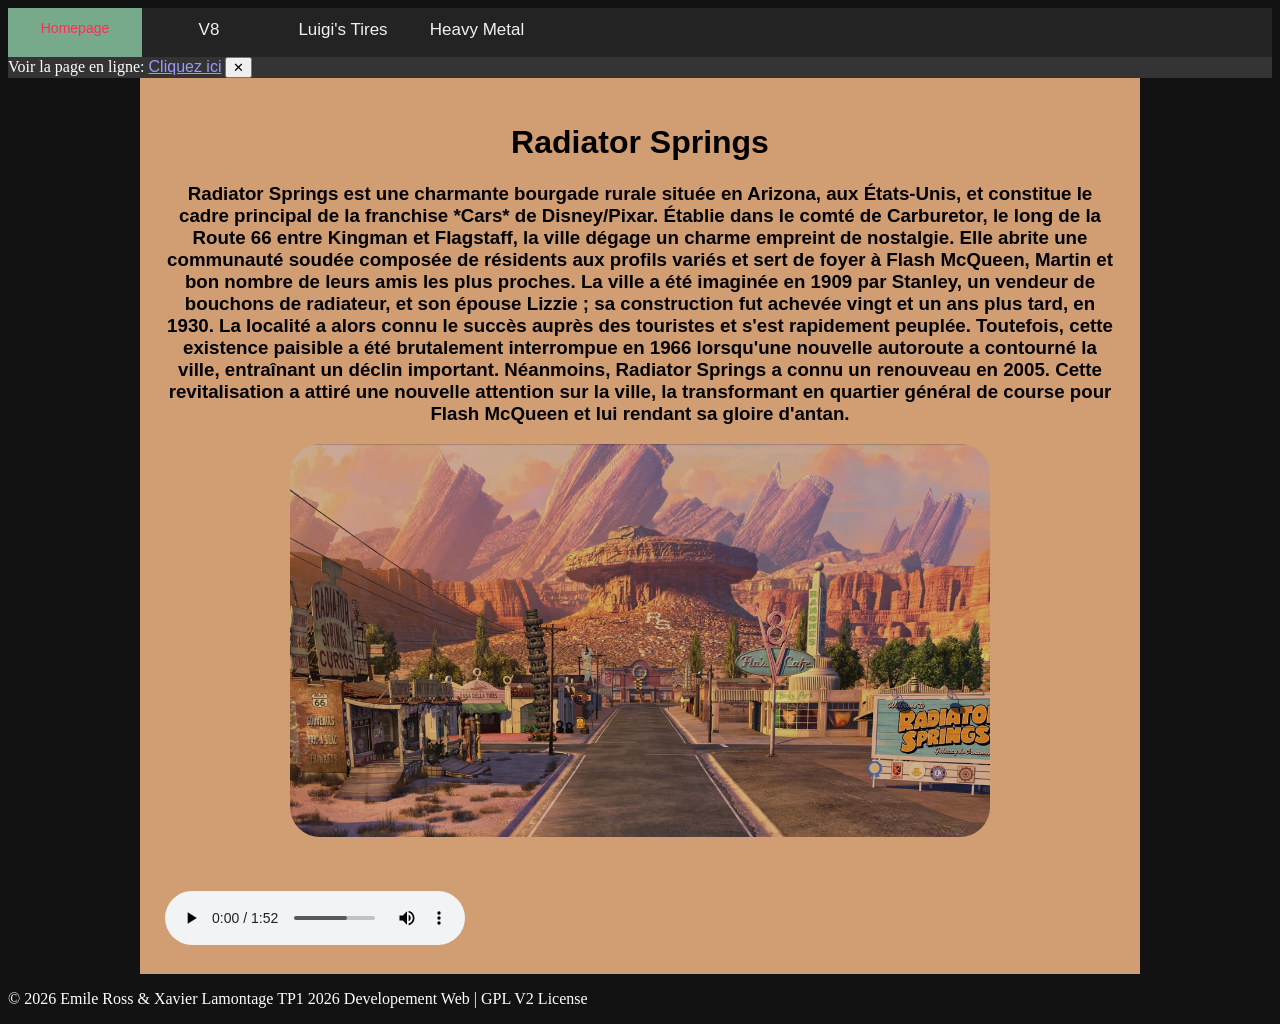
<file: index.html>
<!DOCTYPE html>
<html lang="fr_ca">
	<head>
		<meta charset="UTF-8" />
		<title>Flash McQueen</title>
		<link rel="stylesheet" href="style.css" />
		<!-- tout les styles utilises a travers le projet sont definis dans style.css -->
	</head>

	<body>
		<div class="nav-bar">
			<a class="active" href="./index.html">Homepage</a>
			<a href="./src/v8/v8.html">V8</a>
			<a href="./src/luigi/luigi_shop.html">Luigi's Tires</a>
			<a href="./src/metalfm/heavymetal.html">Heavy Metal</a>
		</div>

		<!-- afficher une baniere pour aller sur le site hote -->
		<script src="script.js"></script>
		<script>
			show_web_link("https://emileross.codeberg.page/fr/a26-tp1-site/index.html")
		</script>

		<div class="page">
			<!-- affiger tout dans un rectangle nomme page -->
			<h1><b>Radiator Springs</b></h1>

			<h3>
				Radiator Springs est une charmante bourgade rurale 
				située en Arizona, aux États-Unis, et constitue le cadre 
				principal de la franchise *Cars* de Disney/Pixar. Établie 
				dans le comté de Carburetor, le long de la Route 66 entre 
				Kingman et Flagstaff, la ville dégage un charme empreint 
				de nostalgie. Elle abrite une communauté soudée composée 
				de résidents aux profils variés et sert de foyer à Flash 
				McQueen, Martin et bon nombre de leurs amis les plus proches.
				La ville a été imaginée en 1909 par Stanley, un vendeur 
				de bouchons de radiateur, et son épouse Lizzie ; sa construction 
				fut achevée vingt et un ans plus tard, en 1930. La localité 
				a alors connu le succès auprès des touristes et s'est 
				rapidement peuplée. Toutefois, cette existence paisible 
				a été brutalement interrompue en 1966 lorsqu'une nouvelle 
				autoroute a contourné la ville, entraînant un déclin important. 
				Néanmoins, Radiator Springs a connu un renouveau en 2005. 
				Cette revitalisation a attiré une nouvelle attention sur 
				la ville, la transformant en quartier général de course 
				pour Flash McQueen et lui rendant sa gloire d'antan.
			</h3>

			<img src="./imgs/radiator-springs.webp" alt="image de radiator springs" width=700px>
			
			</br>
			</br>
			</br>

			<!-- autoplay une video de musique -->
				<audio controls autoplay loop>
				<source src="./music/route_66_chuck_berry.ogg" type="audio/ogg">
			</audio>
		
		</div>
	</body>
	<footer>
		<p>© 2026 Emile Ross & Xavier Lamontage TP1 2026 Developement Web  | GPL V2 License</p>
	</footer>
</html>
</file>
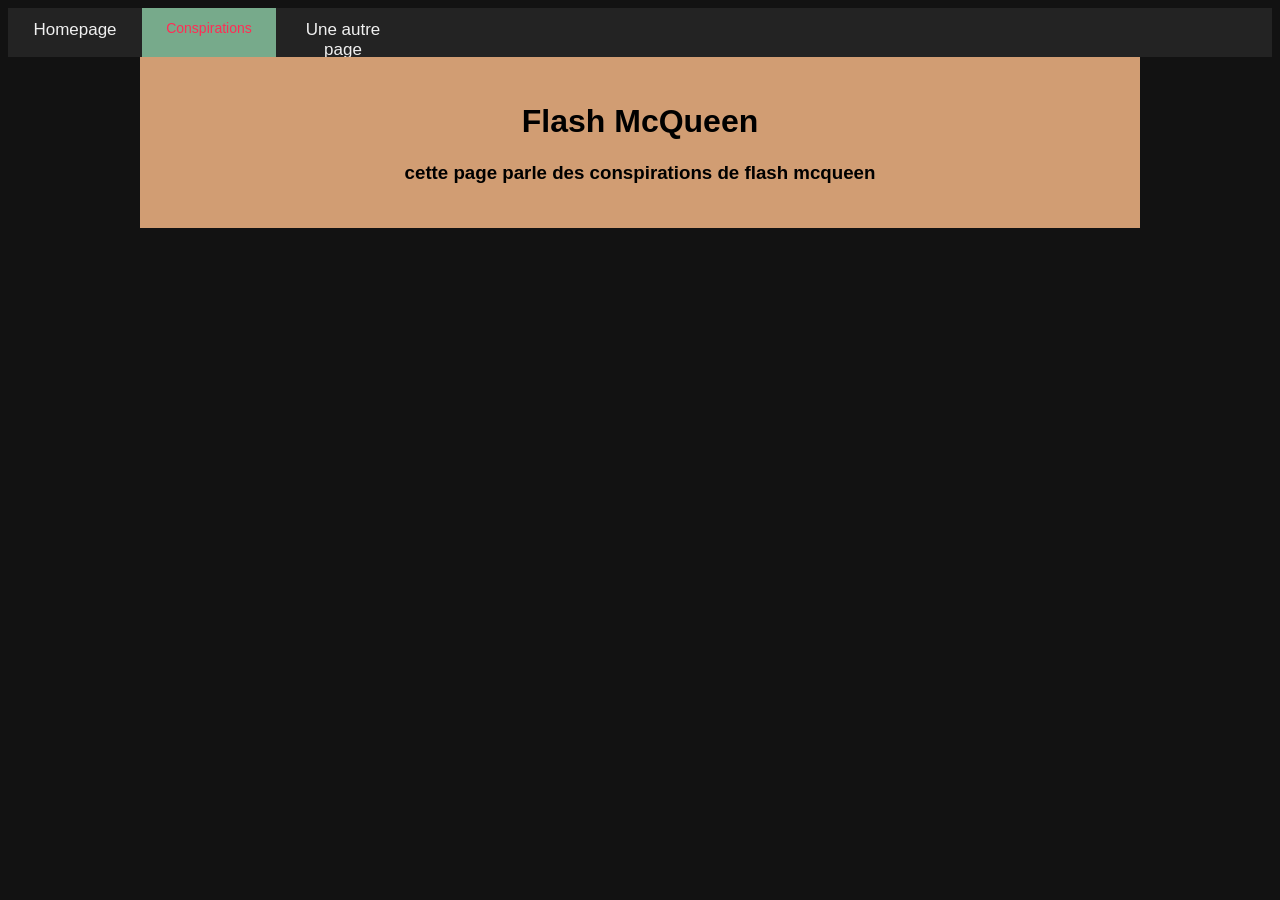
<file: src/conspiration.html>
<!doctype html>
<html lang="fr">
  <head>
    <meta charset="UTF-8" />
    <title>Flash McQueen</title>
    <link rel="stylesheet" href="../style.css" />
  </head>
  <body>
    <div class="nav-bar">
      <a href="../index.html">Homepage</a>
      <a class="active" href="conspirations/index.html">Conspirations</a>

      <a href="autre-dir/autre.html">Une autre page</a>
    </div>

    <div class="page">
      <!-- affiger tout dans un rectangle -->
      <h1>Flash McQueen</h1>
      <h3>cette page parle des conspirations de flash mcqueen</h3>
    </div>
  </body>
</html>
</file>
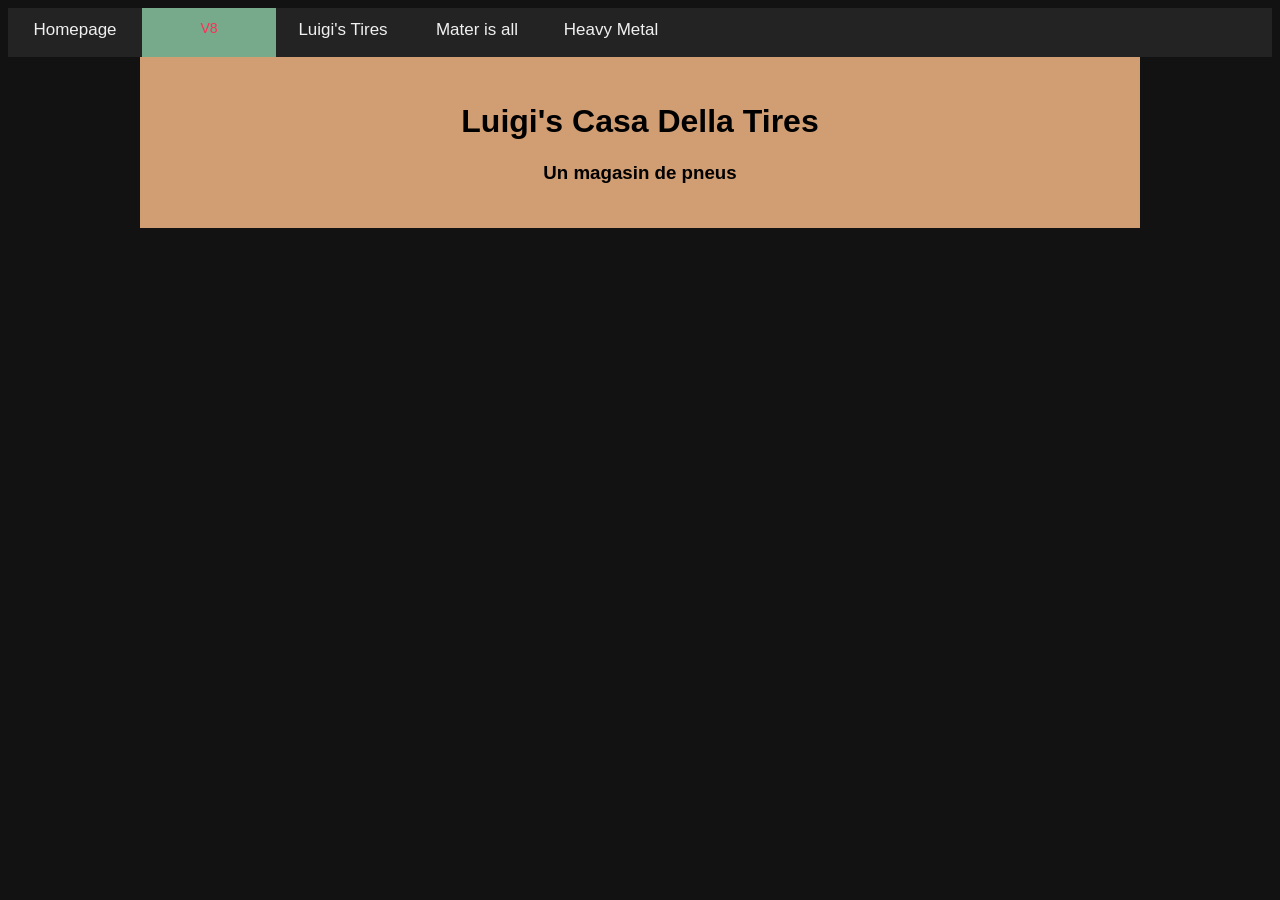
<file: src/v8.html>
<!DOCTYPE html>
<html lang="fr_ca">
	<head>
		<meta charset="UTF-8" />
		<title>Luigi's Casa Della Tires</title>
		<link rel="stylesheet" href="../style.css" />
	</head>
	<body>
		<div class="nav-bar">
			<a href="../index.html">Homepage</a>
			<a class="active" href="v8.html">V8</a>
			<a href="./luigi/luigi_shop.html">Luigi's Tires</a>
			<a href="../src/Mater/matter.html">Mater is all</a>
			<a href="../metalfm/heavymetal.html">Heavy Metal</a>
		</div>

		<div class="page">
			<!-- affiger tout dans un rectangle -->
			<h1>Luigi's Casa Della Tires</h1>
			<h3>Un magasin de pneus</h3>
		</div>
	</body>
</html>
</file>
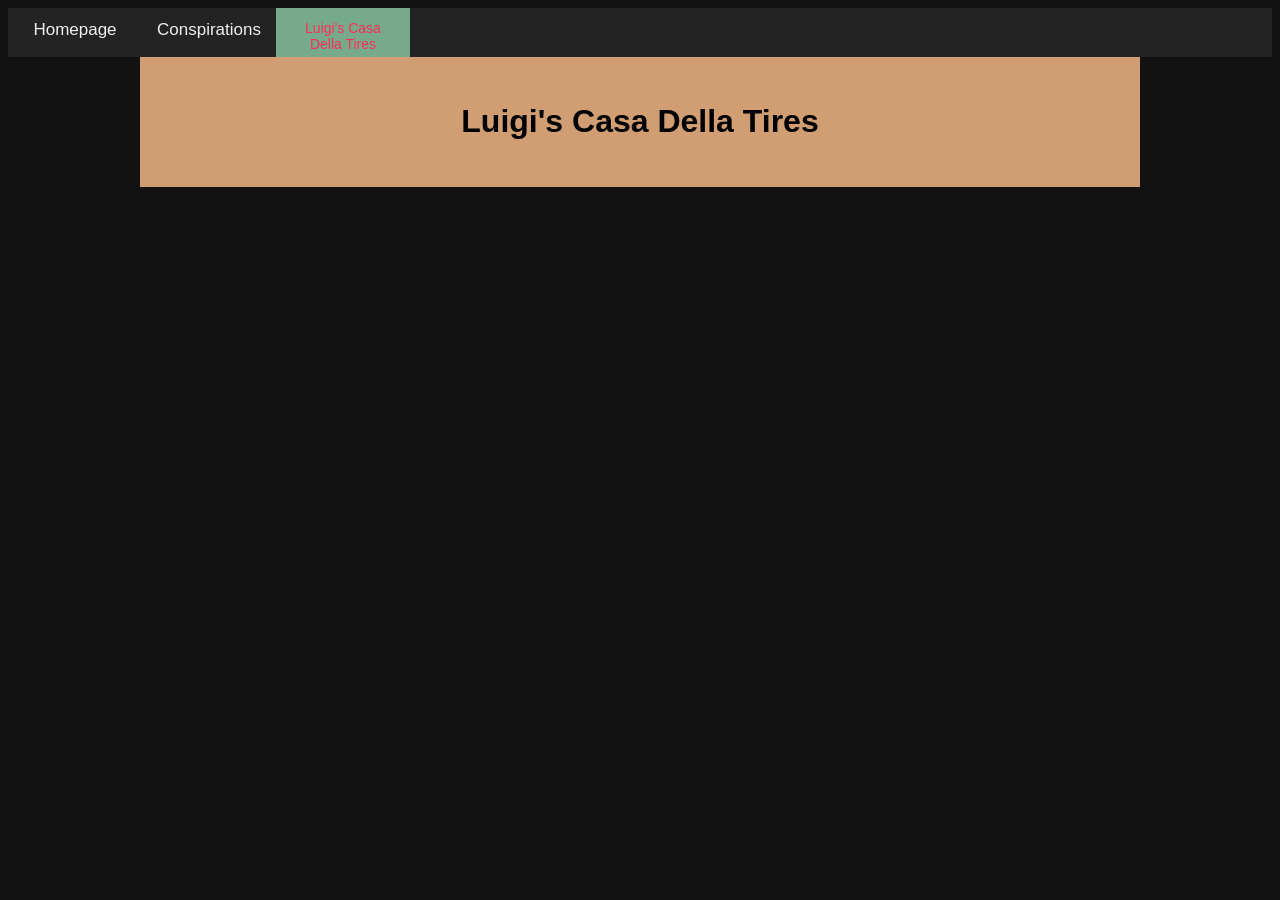
<file: src/Luigi/luigi_shop.html>
<!doctype html>
<html lang="fr">
  <head>
    <meta charset="UTF-8" />
    <title>Luigi's Casa Della Tires</title>
    <link rel="stylesheet" href="../../style.css" />
  </head>
  <body>
    <div class="nav-bar">
      <a href="../../index.html">Homepage</a>
      <a href="src/conspiration.html">Conspirations</a>
      <a class="active" href="luigi_shop.html">Luigi's Casa Della Tires</a>
    </div>

    <div class="page">
      <!-- affiger tout dans un rectangle -->
      <h1>Luigi's Casa Della Tires</h1>
      <h3></h3>
    </div>
  </body>
</html>
</file>
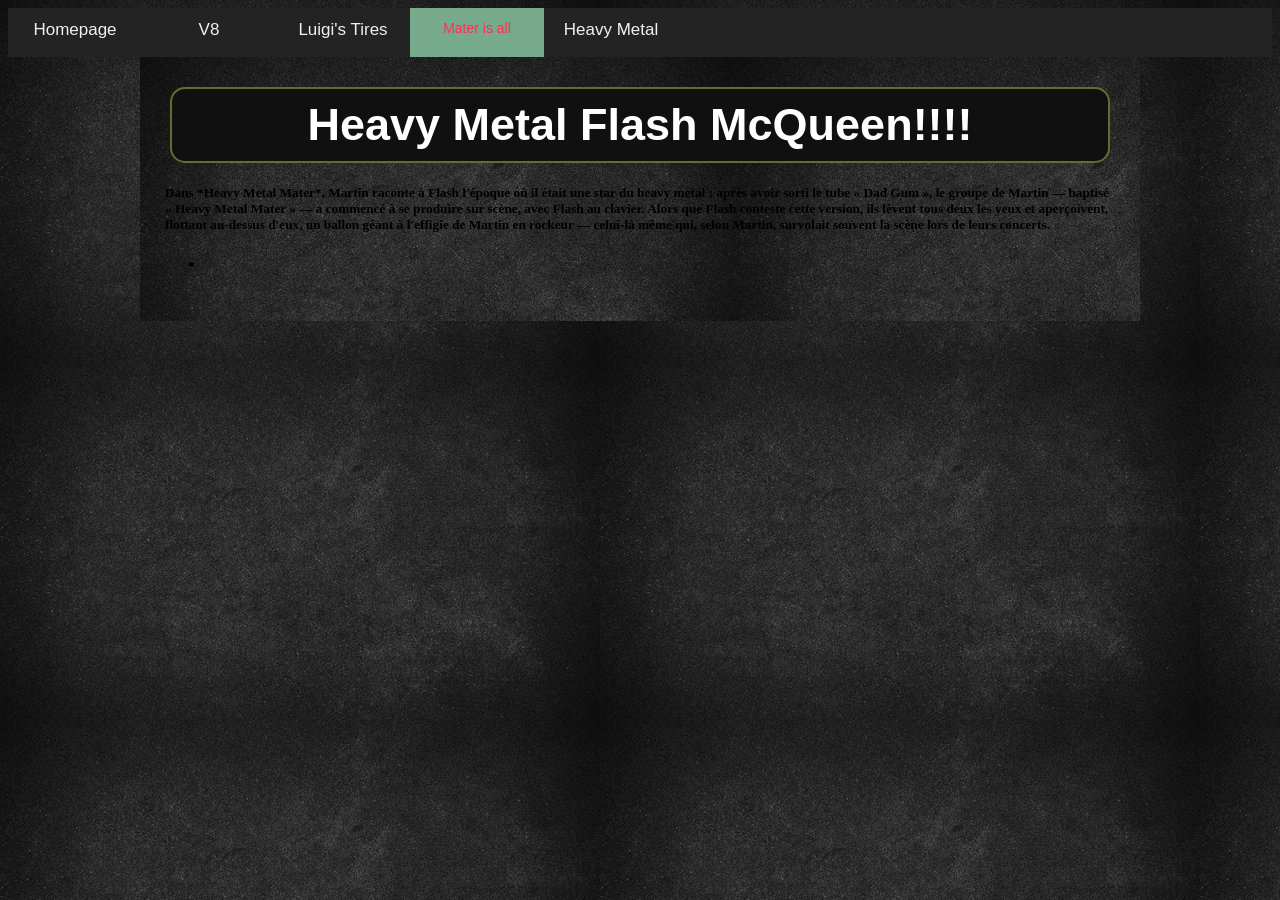
<file: src/Mater/matter.html>
<!DOCTYPE html>
<html lang="fr_ca">
	<head>
		<meta charset="UTF-8" />
		<title>Luigi's Casa Della Tires</title>
		<link rel="stylesheet" href="../../style.css" />

		<style>
		body {
			background-image: url('/imgs/asphalt_2.jpg')
		}
		</style>

	</head>
	<body>
		<div class="nav-bar">
			<a href="../../index.html">Homepage</a>
			<a href="../v8.html">V8</a>
			<a href="../luigi/luigi_shop.html">Luigi's Tires</a>
			<a class="active"href="../Mater/matter.html">Mater is all</a>
			<a href="../metalfm/heavymetal.html">Heavy Metal</a>
		</div>

		<div class="mater">
			<!-- affiger tout dans un rectangle -->
		<h2 class="boite">Heavy Metal Flash McQueen!!!!</h2>
			<h5 class="explaination">Dans *Heavy Metal Mater*, Martin raconte à Flash l'époque où il était une star du heavy metal ; après avoir sorti le tube « Dad Gum », le groupe de Martin — baptisé « Heavy Metal Mater » — a commencé à se produire sur scène, avec Flash au clavier. Alors que Flash conteste cette version, ils lèvent tous deux les yeux et aperçoivent, flottant au-dessus d'eux, un ballon géant à l'effigie de Martin en rockeur — celui-là même qui, selon Martin, survolait souvent la scène lors de leurs concerts.</h5>
			<ul>
				<li><ul></ul></li>
			</ul>
		</div>
	</body>
</html>
</file>
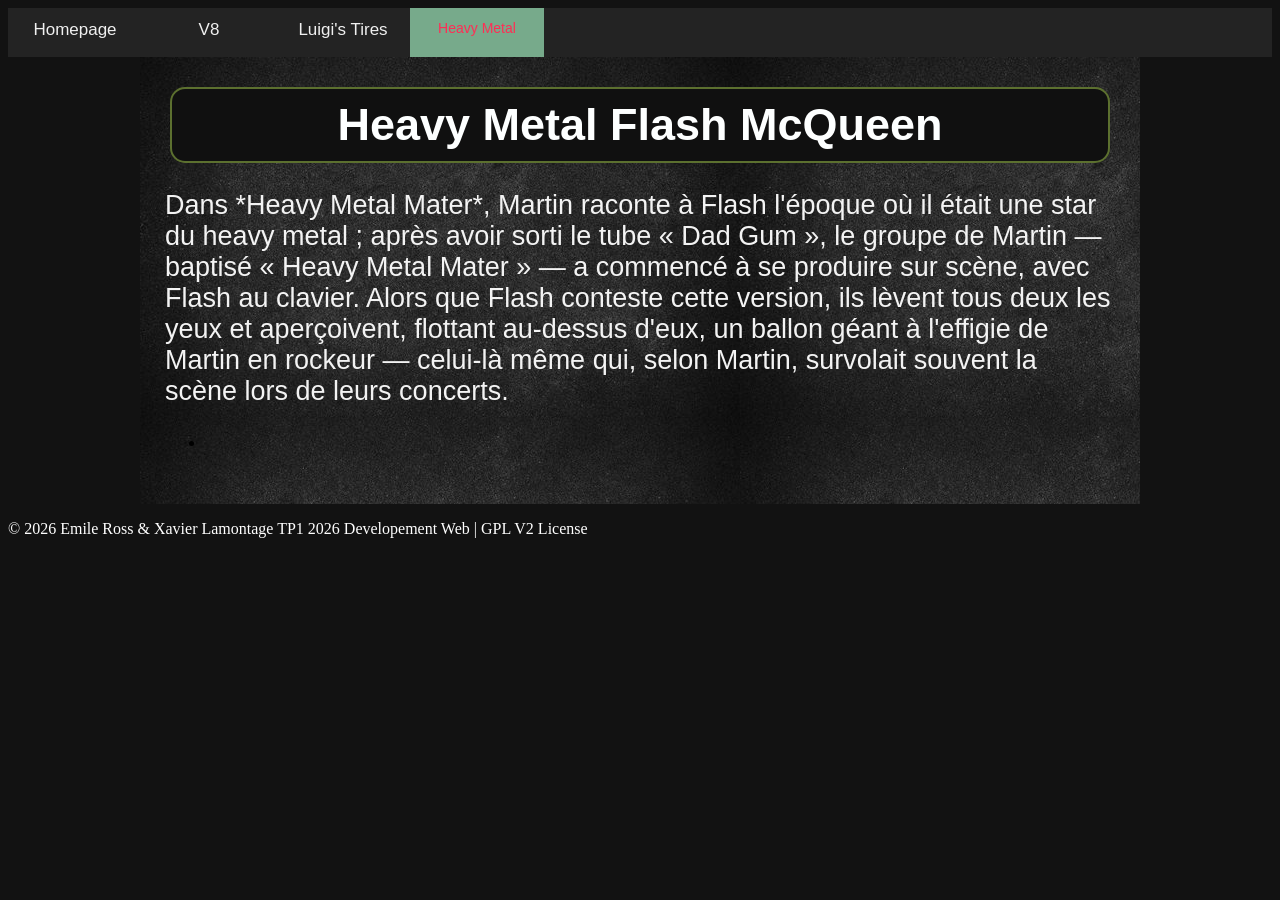
<file: src/metalfm/heavymetal.html>
<!DOCTYPE html>
<html lang="fr_ca">
	<head>
		<meta charset="UTF-8" />
		<title>Luigi's Casa Della Tires</title>
		<link rel="stylesheet" href="../../style.css" />
	</head>
	<body>
		<div class="nav-bar">
			<a href="../../index.html">Homepage</a>
			<a href="../v8/v8.html">V8</a>
			<a href="../luigi/luigi_shop.html">Luigi's Tires</a>
			<a class="active" href="./heavymetal.html">Heavy Metal</a>
		</div>

		<script src="../../script.js"></script>
		<script>
			show_web_link("https://emileross.codeberg.page/fr/a26-tp1-site/src/metalfm/heavymetal.html")
		</script>

		<div class="mater">
			<!-- affiger tout dans un rectangle -->
			<h2 class="boite">Heavy Metal Flash McQueen</h2>
			<p class="explanation">
				Dans *Heavy Metal Mater*, Martin raconte à Flash l'époque où il était 
				une star du heavy metal ; après avoir sorti le tube « Dad Gum », le groupe
				de Martin — baptisé « Heavy Metal Mater » — a commencé à se produire sur scène,
				avec Flash au clavier. Alors que Flash conteste cette version, ils lèvent tous
				deux les yeux et aperçoivent, flottant au-dessus d'eux, un ballon géant à l'effigie de Martin en rockeur — celui-là même qui, selon Martin, survolait souvent la scène lors de leurs concerts.
			</p>
			<ul>
				<li><ul></ul></li>
			</ul>
		</div>
	</body>
	<footer>
		<p>© 2026 Emile Ross & Xavier Lamontage TP1 2026 Developement Web | GPL V2 License</p>
	</footer>
</html>
</file>
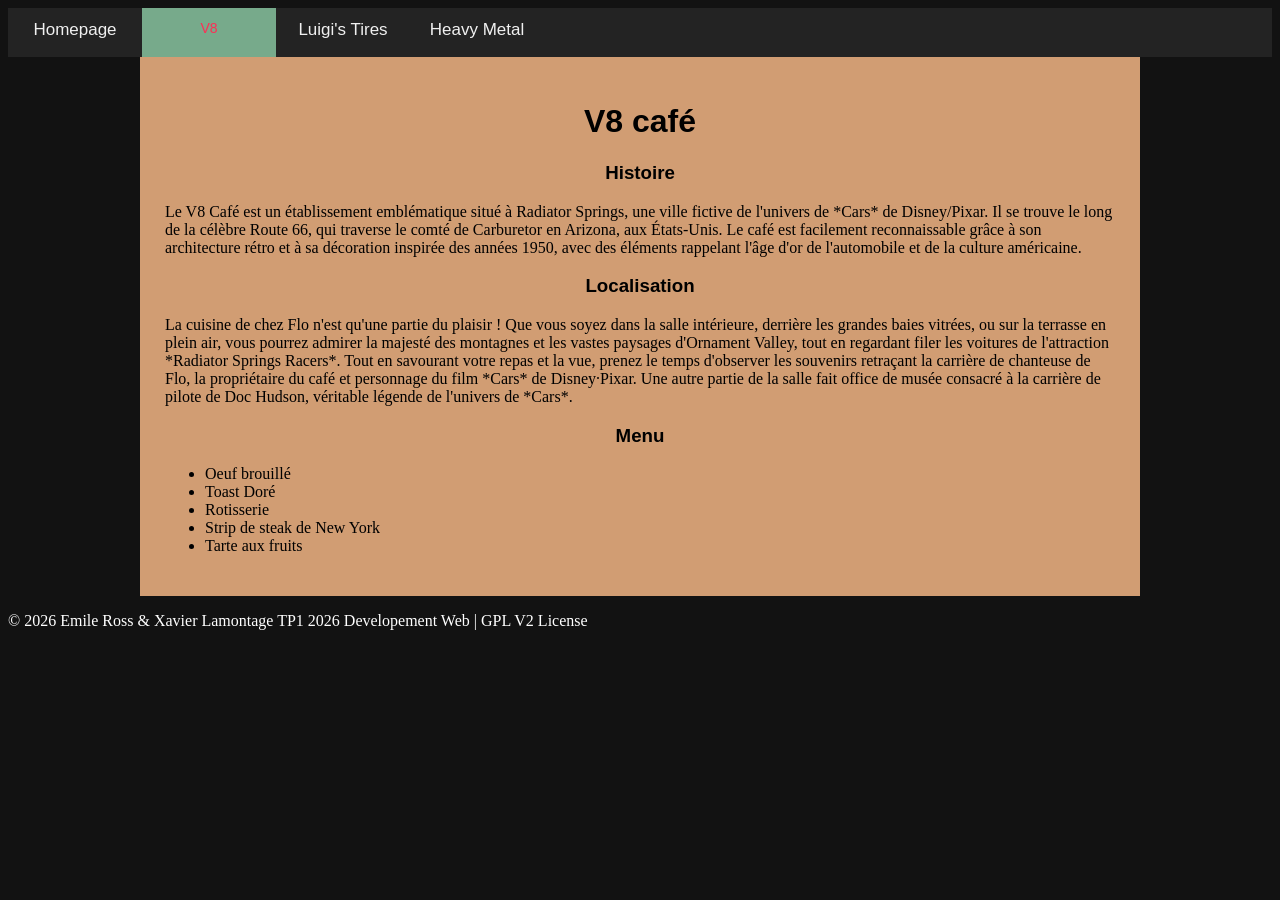
<file: src/v8/v8.html>
<!DOCTYPE html>
<html lang="fr_ca">
	<head>
		<meta charset="UTF-8" />
		<title>Luigi's Casa Della Tires</title>
		<link rel="stylesheet" href="../../style.css" />
	</head>
	<body>
		<div class="nav-bar">
			<a href="../../index.html">Homepage</a>
			<a class="active" href="v8.html">V8</a>
			<a href="../luigi/luigi_shop.html">Luigi's Tires</a>
			<a href="../metalfm/heavymetal.html">Heavy Metal</a>
		</div>

		<script src="../../script.js"></script>
		<script>
			show_web_link("https://emileross.codeberg.page/fr/a26-tp1-site/src/v8/v8.html")
		</script>

		<div class="page">
			<!-- affiger tout dans un rectangle -->
			<h1>V8 café</h1>
			<h3>Histoire</h3>
			<p>Le V8 Café est un établissement emblématique situé à Radiator Springs, une ville fictive de l'univers de *Cars* de Disney/Pixar. Il se trouve le long de la célèbre Route 66, qui traverse le comté de Carburetor en Arizona, aux États-Unis. Le café est facilement reconnaissable grâce à son architecture rétro et à sa décoration inspirée des années 1950, avec des éléments rappelant l'âge d'or de l'automobile et de la culture américaine.</p>
			<h3>Localisation</h3>
			<p>La cuisine de chez Flo n'est qu'une partie du plaisir ! Que vous soyez dans la salle intérieure, derrière les grandes baies vitrées, ou sur la terrasse en plein air, vous pourrez admirer la majesté des montagnes et les vastes paysages d'Ornament Valley, tout en regardant filer les voitures de l'attraction *Radiator Springs Racers*.

Tout en savourant votre repas et la vue, prenez le temps d'observer les souvenirs retraçant la carrière de chanteuse de Flo, la propriétaire du café et personnage du film *Cars* de Disney·Pixar. Une autre partie de la salle fait office de musée consacré à la carrière de pilote de Doc Hudson, véritable légende de l'univers de *Cars*.</p>
			<!-- une liste de plusieurs elements -->
			<h3>Menu</h3>
			<ul>
				<li>Oeuf brouillé</li>
				<li>Toast Doré</li>
				<li>Rotisserie</li>
				<li>Strip de steak de New York </li>
				<li>Tarte aux fruits</li>
			</ul>
		</div>
	</body>
	<footer>
		<p>© 2026 Emile Ross & Xavier Lamontage TP1 2026 Developement Web | GPL V2 License</p>
	</footer>
</html>
</file>
<file: style.css>
@import url("https://fonts.cdnfonts.com/css/road-rage");
@import url('https://fonts.cdnfonts.com/css/cooper-black');

h1,
h2,
h3 {
	text-align: center;
	font-family: "Cooper Black", sans-serif;
}

:root {
  --background_width: 950px;
  --background-color: hwb(27 45% 18%);
}

p {
	text-align: left;
}
li {
	text-align: left;
}

footer {
	color: white;
}

#hosted-link {
	background-color: #343434;
	color: #FDFFFF;
}
a {
	color: #9999FF;
	font-family: "American Typewriter", sans-serif;
}

.text-sources {
	background-color: #343434;
	font-family: "American Typewriter", sans-serif;
}
.boite {
	background-color: #101010;
	color: #FDFFFF;
	font-family: "Road Rage", sans-serif;
	font-size: 45px;
	padding: 10px;
	margin: 5px;
	border-radius: 15px;
	border: 2px solid #8fb0449a;
}
.explanation{
	color: #F3F3F3;
	font-family: "American Typewriter", sans-serif;
	font-size: 27px;
}
.cooper {
	font-size: 50px;
	text-align: center;
	font-family: "Cooper Black", sans-serif;
	color:#000000;
}

/* parfois Xavier ecrit matter parfois mater jsp lequel est bon */
.mater {
	max-width: var(--background_width);
	margin: auto;
	padding: 25px;
	background-image: url('imgs/asphalt_2.jpg')
}

.matter {
	font-size: 50px;
	text-align: center;
	font-family: "American Typewriter, serif";
	color:#FFFFFF;
}


body {
	background: #121212;
}
.page {
	max-width: var(--background_width);
	margin: auto;
	padding: 25px;
	background: var(--background-color);
}
.luigi {
	max-width: var(--background_width);
	margin: auto;
	padding: 40px;
	background-image: url('imgs/Luigi_tire_shop.jpg')
}

#contrast {
	color:#FFFFFF;
	background-color: #34343460;
	font-weight: 700;

}

/* barre de navigation */
.nav-bar {
	background-color: #232323;
	overflow: hidden;
}

/* couleur de la page active */
.nav-bar a.active {
	background-color: #77aa8b;
	color: #FF2D55;
	font-family: "Road Rage", sans-serif;
	font-size: 14px;
}
.nav-bar a {
	float: left;
	color: #F0F0F0;
	text-align: center;
	padding: 12px 12px;
	width: 110px;	/* fixed width (size) */
	height: 25px;	/* fixed height (size) */
	text-decoration: none;
	font-size: 17px;
}




/* style utilises pour les cartes dans src/luigi/luigi_shop.html */
.cartes {
	display: flex;
	align-items: center;

	/* The important part */
	padding: 34px 12px;
	gap: -1px;

	min-height: 370px;
	overflow: hidden;
}


.carte {
	position: relative;
	flex: 0 0 320px;
	height: 320px;

	padding: 32px 26px;
	border-radius: 15px;

	background:	rgba(240, 240, 240, 0.8);

	border: 1px solid rgba(255, 255, 255, .035);

	box-shadow:
		0 20px 40px rgba(0, 0, 0, .25),
		inset 0 1px 0 rgba(255, 255, 255, .025);	

	/* pour que elles se supperpose */
	margin-right: -12px;

	transition:
		transform 0.35s cubic-bezier(.2, .8, .2, 1),	/* controle du ~~*rythme~~ de la vitesse */
		filter 0.35s ease;
}

/* modifier les cartes individuellement 
 * rotation basee sur sa position dans le array */
.carte:nth-child(even) {
	transform: rotate(-4deg) translateY(8px);
}
.carte:nth-child(odd) {
	transform: rotate(4deg) translateY(8px);
}

.carte:hover {
	background:	rgba(255, 255, 255, 0.9);
	transform: scale(1.05);	/* scale et tourne droit */
	z-index: 20;
	filter: brightness(1.15);
}

img {
	display: block;
	margin-left: auto;
	margin-right: auto;
	border-radius: 30px;
	width: 150;
}
</file>
